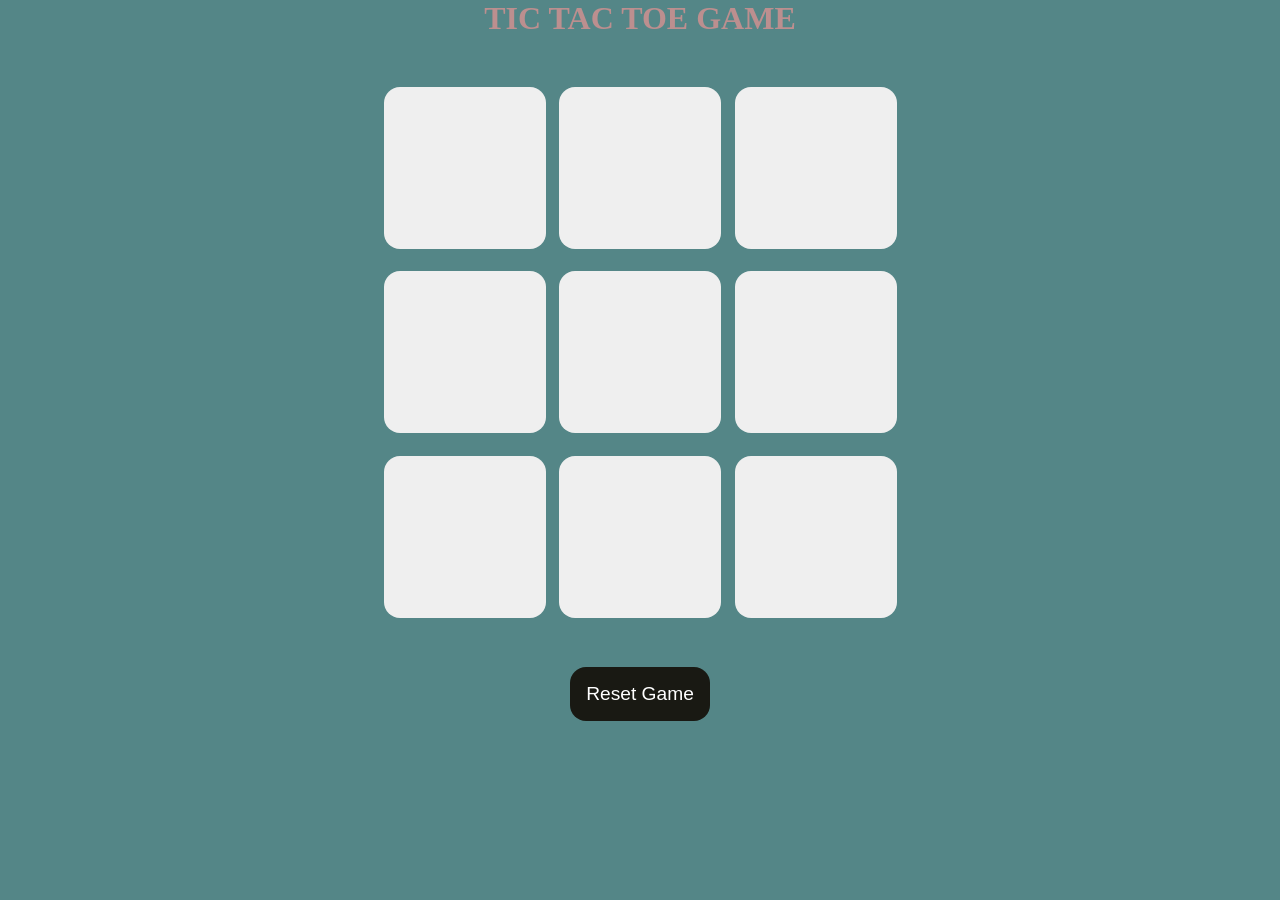
<file: index.html>
<!DOCTYPE html>
<html lang="en">
<head>
    <meta charset="UTF-8">
    <meta name="viewport" content="width=device-width, initial-scale=1.0">
    <title>tic tac toe game</title>
    <link rel = "stylesheet" type = "text/css" href = "tictactoe.css">
</head>
<body>
    <div class = "msgcontainer hide" >
        <p id = "win">winner</p>
        <button id = "new">new Game</button>
        </div>
        <h1>TIC TAC TOE GAME</h1>
        <div class = "container">
        <div class = "game">
        <button class = "box"></button>
        <button class = "box"></button>
        <button class = "box"></button>
        <button class = "box"></button>
        <button class = "box"></button>
        <button class = "box"></button>
        <button class = "box"></button>
        <button class = "box"></button>
        <button class = "box"></button>
    </div>
    </div>
    <button id = "reset">Reset Game</button>
    <script src = "tictactoe.js"></script>
</body>
</html>
</file>
<file: tictactoe.css>
h1{
    text-align: center;
    color: rosybrown;
}
* {
    margin: 0;
    padding: 0;
}
body{
    background-color: #548687;
    text-align: center;
}
.container{
    height: 70vh;
    display: flex;
    justify-content: center;
    align-items: center;
}
.box{
height: 18vmin;
width: 18vmin;
border: none;
box-shadow: aqua;
border-radius: 1rem;
font-size: 8vmin;
color: brown;
 
}
.game{
 height: 60vmin;
 width: 60vmin;
display: flex;
justify-content: center;
flex-wrap: wrap;
align-items: center;
gap: 1.5vmin;
}

#reset{
    padding: 1rem;
    font-size: 1.2rem;
    background-color: #191913;
    color: #fff;
    border-radius: 1rem;
    border: none;
}
#new{
    padding: 1rem;
    font-size: 1.2rem;
    background-color: #191913;
    color: #fff;
    border-radius: 1rem;
    border: none;
}

#win{
    color: #fff;
    font-size: 5vmin;
}

.msgcontainer{
    height: 70vmin;
    display: flex;
    flex-direction: column;
    flex-wrap: wrap;
    gap: 2rem;
    justify-content: center;
    align-items: center;
}

.hide{
     display: none; 
}
</file>
